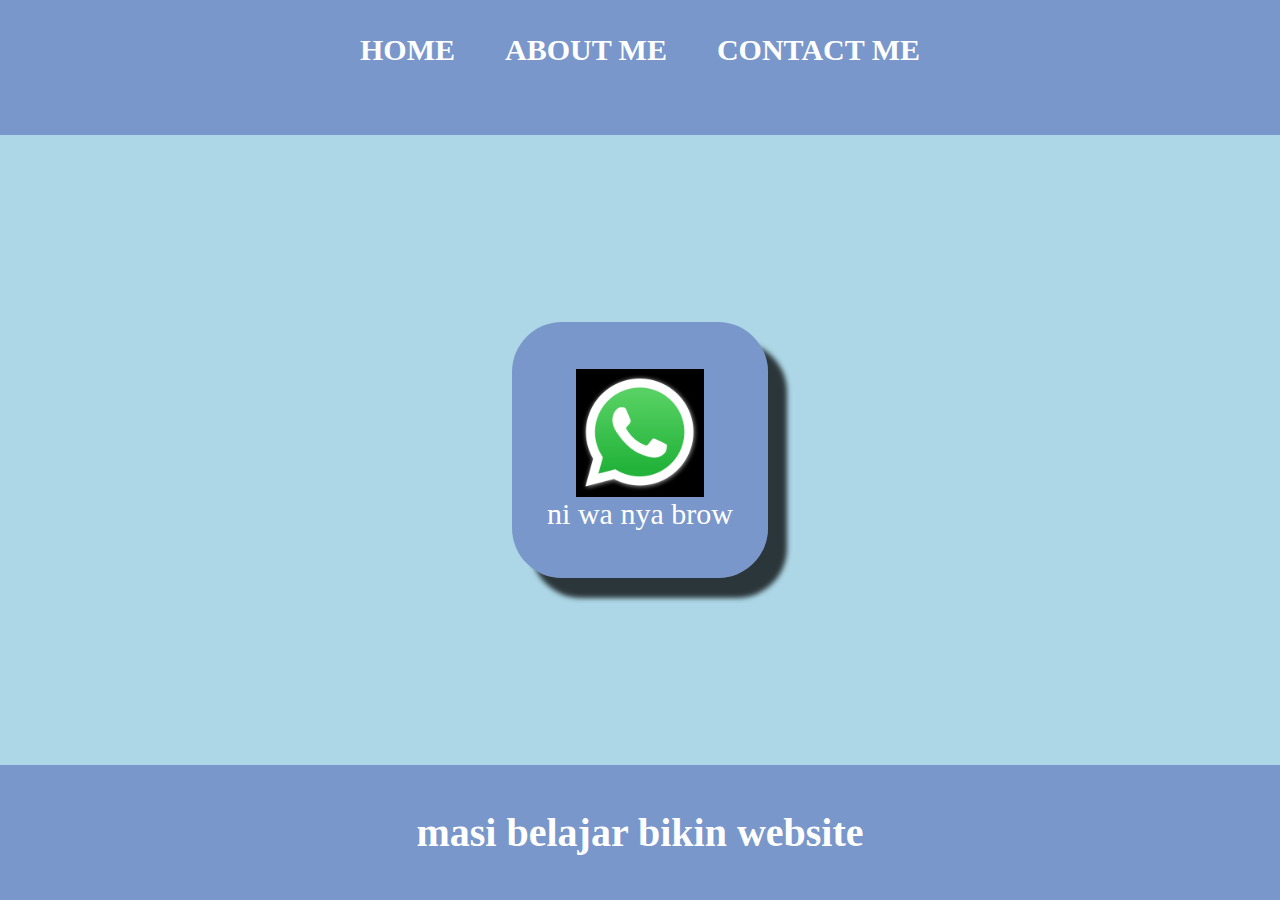
<file: contact.html>
<html>
    <head>
        <TITLE>CONTACT ME</TITLE>
        <link rel="stylesheet" href="style.css" />
    </head>
    <body>
        <div class="container">
       <!-- NAVIGATION BAR -->
    <DIV class="container-navbar">
        <UL class="ul-navbar">
            <LI class="li-navbar">
                <a href="first web (maybe).html" class="a-navbar">HOME</a>
            </LI>
            <LI class="li-navbar">
                <a href="about.html" class="a-navbar">ABOUT ME</a>
            </LI>
            <LI  class="li-navbar">
                <a href="contact.html" class="a-navbar"> CONTACT ME</a>
            </LI>
        </UL>
    </DIV>
       <!-- NAVIGATION BAR FINISH -->
    
       <!-- CONTENT 1-->
    <DIV class="container-content">
        <A href="https://play.google.com/store/apps/details?id=com.whatsapp" class="c-content">
            <IMG SRC="wa.jpg" WIDTH="50%" HEIGHT="30%" class="IMG-CONTENT" />
            <p class="p-content">ni wa nya brow </p>
        </A>
    </DIV>
       <!-- CONTENT 1 END -->

       <!-- FOOTER -->
    <DIV class="container-footer">
        <H1 class="h1-footer">masi belajar bikin website</H1>

    </DIV>
       <!-- FOOTER END -->
    </div>
    </body>
</html>
</file>
<file: style.css>
*,
html {
    margin: 0;
    padding: 0;
}

.container-navbar {
    background-color:rgba(0, 0, 139, 0.297); 
    width: 100%;
    height: 150px;
    height: 15vh;
}

.container {
    background-color: lightblue;
}

.ul-navbar {
    display: flex;
    height: 100px;
    justify-content: center;
    align-items: center;
}

.li-navbar{

    list-style-type: none;
    padding: 20px;
    color: white;
    margin: 5px;
    font-size: 30px;
}

.li-navbar:hover {
    background-color: darkblue;
    transition: .2s ease-in-out;
    transition-delay: .1s;
    border-radius: 10px;

}

.a-navbar {
    color: white;
    text-decoration: none;
    font-weight: 800;
}
    /* content start */
.container-content {
    background-color:hwb(195 68% 10%);
    display: flex;
    justify-content: center;
    align-items: center;
    height: 70vh;
}

.a-content{
    width: 360px;
    height: 240px;
    background-color: rgba(0, 0, 139, 0.297);
    text-decoration: none;
    display: flex;
    flex-direction: column;
    justify-content: center;
    align-items: center;
    border-radius: 50px;
    font-size: 30;
    color: white;
    box-shadow: 19px 20px 5px 0px rgba(0,0,0,0.75);
    -webkit-box-shadow: 19px 20px 5px 0px rgba(0,0,0,0.75);
    -moz-box-shadow: 19px 20px 5px 0px rgba(0,0,0,0.75);
}
.a-content:hover {
    background-color: rgba(0, 0, 139, 0.603);
    transition: .2s ease-in-out;
    transition-delay: .1s;
    border-radius: 100px;

}
.b-content {
    width: 256px;
    height: 256px;
    background-color: rgba(0, 0, 139, 0.297);
    text-decoration: none;
    display: flex;
    flex-direction: column;
    justify-content: center;
    align-items: center;
    border-radius: 50px;
    font-size: 30;
    color: white;
    box-shadow: 19px 20px 5px 0px rgba(0,0,0,0.75);
    -webkit-box-shadow: 19px 20px 5px 0px rgba(0,0,0,0.75);
    -moz-box-shadow: 19px 20px 5px 0px rgba(0,0,0,0.75);
}
.b-content:hover {
    background-color: rgba(0, 0, 139, 0.603);
    transition: .2s ease-in-out;
    transition-delay: .1s;
    border-radius: 100px;

}
.c-content {
    width: 256px;
    height: 256px;
    background-color: rgba(0, 0, 139, 0.297);
    text-decoration: none;
    display: flex;
    flex-direction: column;
    justify-content: center;
    align-items: center;
    border-radius: 50px;
    font-size: 30;
    color: white;
    box-shadow: 19px 20px 5px 0px rgba(0,0,0,0.75);
    -webkit-box-shadow: 19px 20px 5px 0px rgba(0,0,0,0.75);
    -moz-box-shadow: 19px 20px 5px 0px rgba(0,0,0,0.75);
}
.c-content:hover {
    background-color: rgba(0, 0, 139, 0.603);
    transition: .2s ease-in-out;
    transition-delay: .1s;
    border-radius: 100px;
}
.img-content {
    width: 50%;
    height: 50%;
}
/* content end */
.container-footer {
    background-color: rgba(0, 0, 139, 0.297);
    display: flex;
    justify-content: center;
    align-items: center;
    height: 15vh;
}

.h1-footer {
    font-size: 40px;
    color: white;
}
</file>
